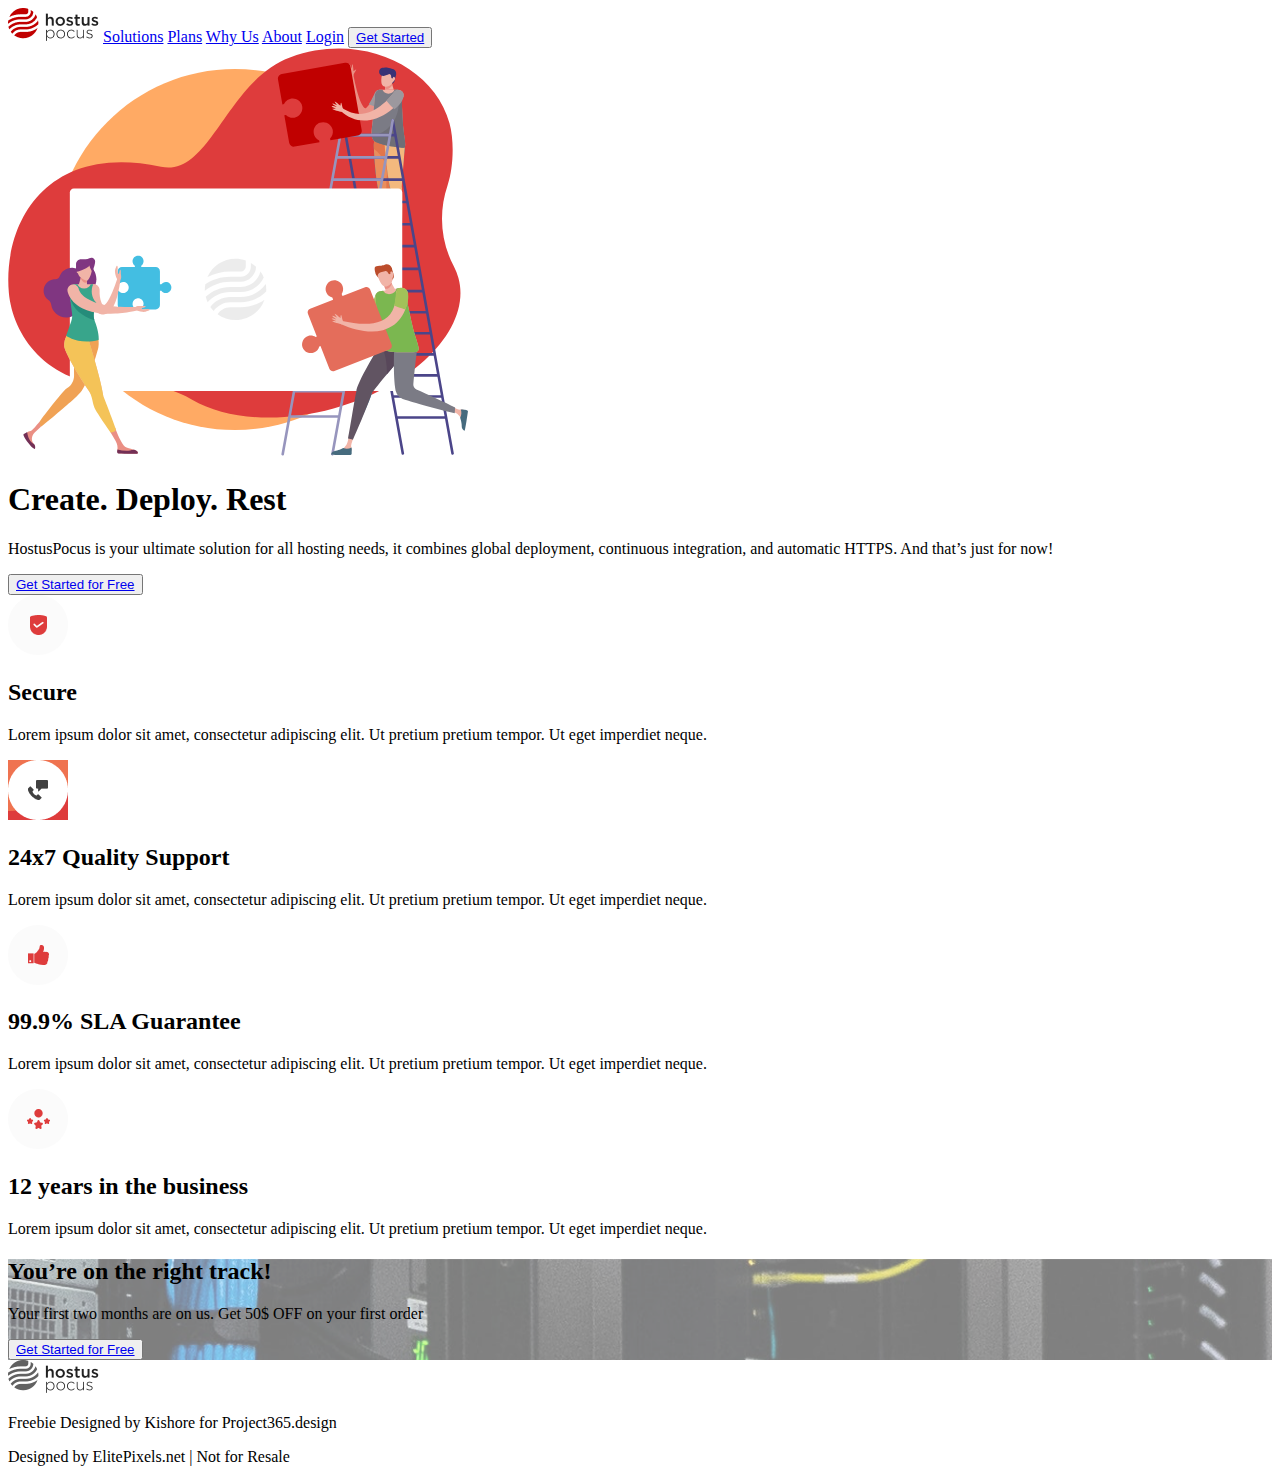
<file: index.html>
<!DOCTYPE html>
<html lang="en">
<head>
    <meta charset="UTF-8">
    <meta name="viewport" content="width=device-width, initial-scale=1.0">
    <title>Document</title>
    <link rel="stylesheet" href="/style.css">
</head>
<body>
    <header>
        <nav>
            <img src="/logo.png" alt="">
            <a href="#">Solutions</a>
            <a href="#">Plans</a>
            <a href="#">Why Us</a>
            <a href="#">About</a>
            <a href="#">Login</a>
            <button><a href="#">Get Started</a></button>
        </nav>
    </header>
    <main>
        <section>
            <img src="/imgs1.svg" alt="">
            <h1>Create. Deploy. Rest</h1>
            <p>HostusPocus is your ultimate solution for all hosting needs, it combines global deployment, continuous integration, and automatic HTTPS. And that’s just for now!</p>
            <button><a href="#">Get Started for Free</a></button>
        </section>
        <section>
            <article>
                <img src="/imga.png" alt="">
                <h2>Secure</h2>
                <p>Lorem ipsum dolor sit amet, consectetur adipiscing elit. Ut pretium pretium tempor. Ut eget imperdiet neque. </p>
            </article>
            <article>
                <img src="/imga3.png" alt="">
                <h2>24x7 Quality Support</h2>
                <p>Lorem ipsum dolor sit amet, consectetur adipiscing elit. Ut pretium pretium tempor. Ut eget imperdiet neque. </p>
            </article>
            <article>
                <img src="/imga2.png" alt="">
                <h2>99.9% SLA Guarantee</h2>
                <p>Lorem ipsum dolor sit amet, consectetur adipiscing elit. Ut pretium pretium tempor. Ut eget imperdiet neque. </p>
            </article>
            <article>
                <img src="/imga1.png" alt="">
                <h2>12 years in the business</h2>
                <p>Lorem ipsum dolor sit amet, consectetur adipiscing elit. Ut pretium pretium tempor. Ut eget imperdiet neque. </p>
            </article>
            <article class="b-img">
                <h2>You’re on the right track!</h2>
                <p>Your first two months are on us. Get 50$ OFF on your first order</p>
                <button><a href="#">Get Started for Free</a></button>
            </article>
        </section>
    </main>
    <footer>
        <img src="/logo1.png" alt="">
        <p>Freebie Designed by Kishore for Project365.design</p>
        <p>Designed by ElitePixels.net | Not for Resale</p>
    </footer>
</body>
</html>
</file>
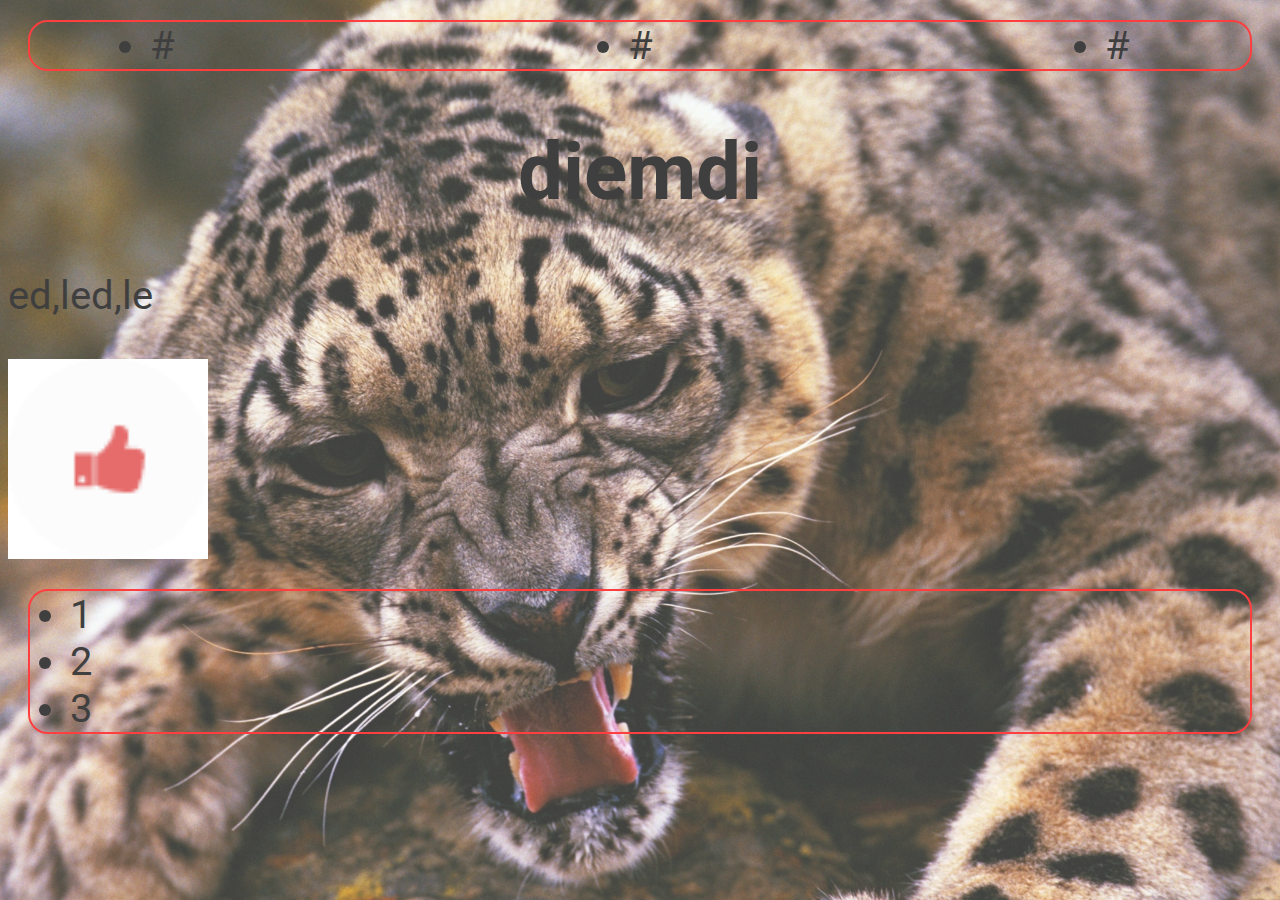
<file: project2/index.html>
<!DOCTYPE html>
<html lang="en">
<head>
    <meta charset="UTF-8">
    <meta name="viewport" content="width=device-width, initial-scale=1.0">
    <title>Document</title>
    <link rel="stylesheet" href="./style.css">
    <link rel="preconnect" href="https://fonts.googleapis.com">
<link rel="preconnect" href="https://fonts.gstatic.com" crossorigin>
<link href="https://fonts.googleapis.com/css2?family=Inter:wght@400;700&family=Roboto&display=swap" rel="stylesheet">
</head>
<body>
    <header>
        <nav class="nav">
            <ul class="navul">
                <li>#</li>
                <li>#</li>
                <li>#</li>
            </ul>
        </nav>

        <h1>diemdi</h1>
        <p>ed,led,le</p>
        <img src="./imga2.png" alt="">
    </header>    
        <ul>
            <li>1</li>
            <li>2</li>
            <li>3</li>
        </ul>
</body>
</html>
</file>
<file: style.css>
.b-img{
    background-image: url(/Bitmap.png);
}
</file>
<file: project2/style.css>
html {
    background-image: url(/project2/background.jpg);
    background-repeat: no-repeat;
    background-position: center center;
    background-attachment: fixed;
    -webkit-background-size: cover;
    -moz-background-size: cover;
    -o-background-size: cover;
    background-size: cover;
    opacity: 0.75;
}

header{
    color: black;
}
.navul{
    display: flex;
    align-items: center;
    justify-content: space-between;
    padding: 0 120px 0 120px;
}
body{
    font-family: 'Inter', sans-serif;
    font-family: 'Roboto', sans-serif;
    font-size: 40px;
}
h1{
    text-align: center;
}
ul{
    border: 2px solid red;
    border-radius: 20px;
    margin: 20px 20px 20px 20px;
}
img{
    height: 200px;
    width: 200px;
}
</file>
